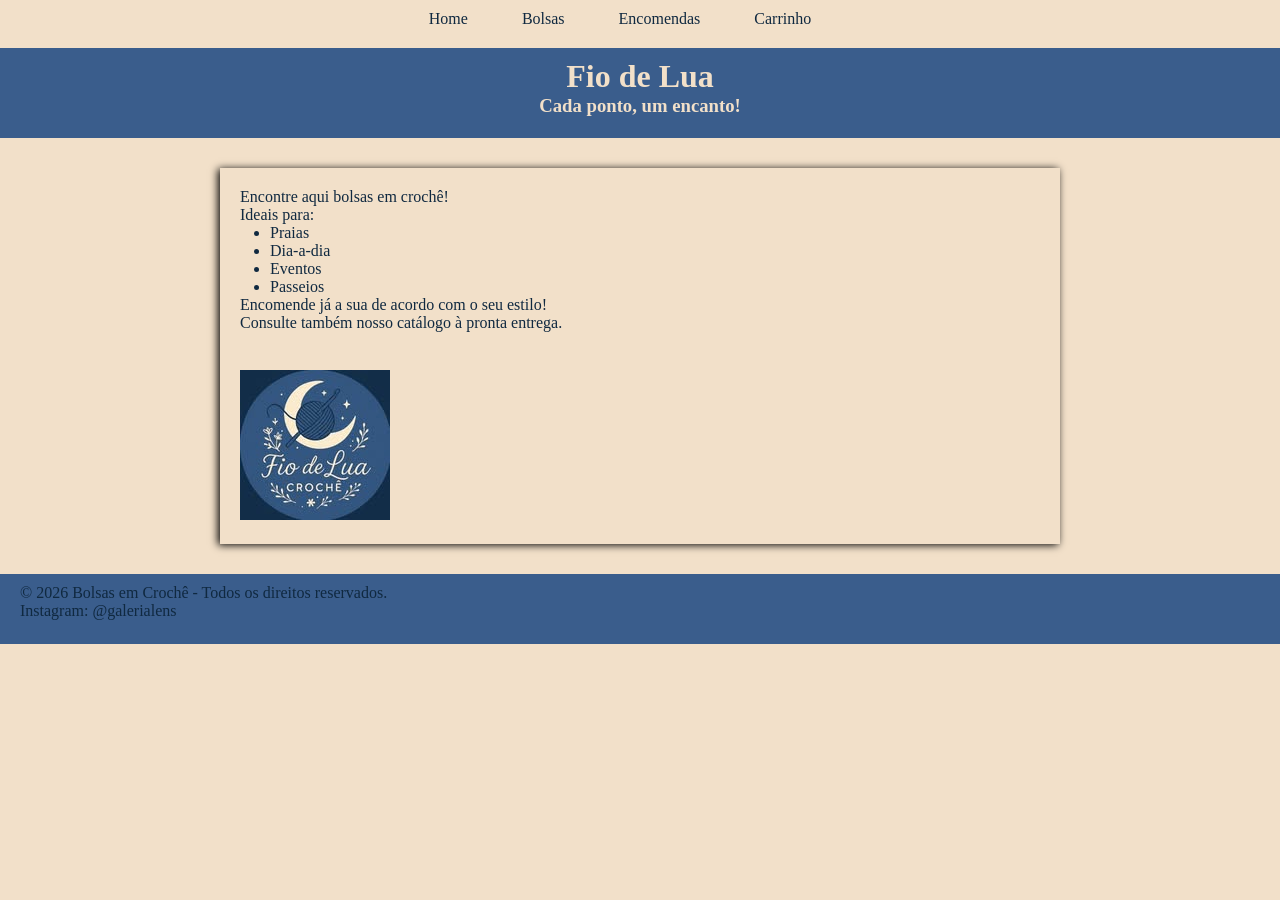
<file: index.html>
<!DOCTYPE html>
<html lang="pt-br">
<head>
    <meta charset="UTF-8">
    <meta name="viewport" content="width=device-width, initial-scale=1.0">
    <link rel="stylesheet" href="meu.css">
    <link rel="shortcut icon" href="imagem/42645-crescent-moon-icon.png" type="image/x-icon">
    <title>Fio de Lua</title>
</head>
<body>
    <nav>
        <a href="index.html">Home</a>
        <a href="bolsas.html">Bolsas</a>
        <a href="encomendas.html">Encomendas</a>
        <a href="carrinho.html">Carrinho</a>
    </nav>
    <header>
        <h1>Fio de Lua</h1>
        <h3>Cada ponto, um encanto!</h3>
    </header>
    
    <main>
<p>Encontre aqui bolsas em crochê! <br>
Ideais para: </p>

<ul>
    <li>Praias</li>
    <li>Dia-a-dia</li>
    <li>Eventos </li>
    <li>Passeios</li>
</ul>
<p>Encomende já a sua de acordo com o seu estilo!</p>
<p>Consulte também nosso catálogo à pronta entrega.</p>
     <br>

    <img src="imagem/658659717_17881729944528714_5007702884755821585_n.jpg" alt="">
</p>
    </main>
<footer>
    <p> © 2026  Bolsas em Crochê - Todos os direitos reservados.</p>
    <p>Instagram: @galerialens</p>
</footer>
</body>
</html>
</file>
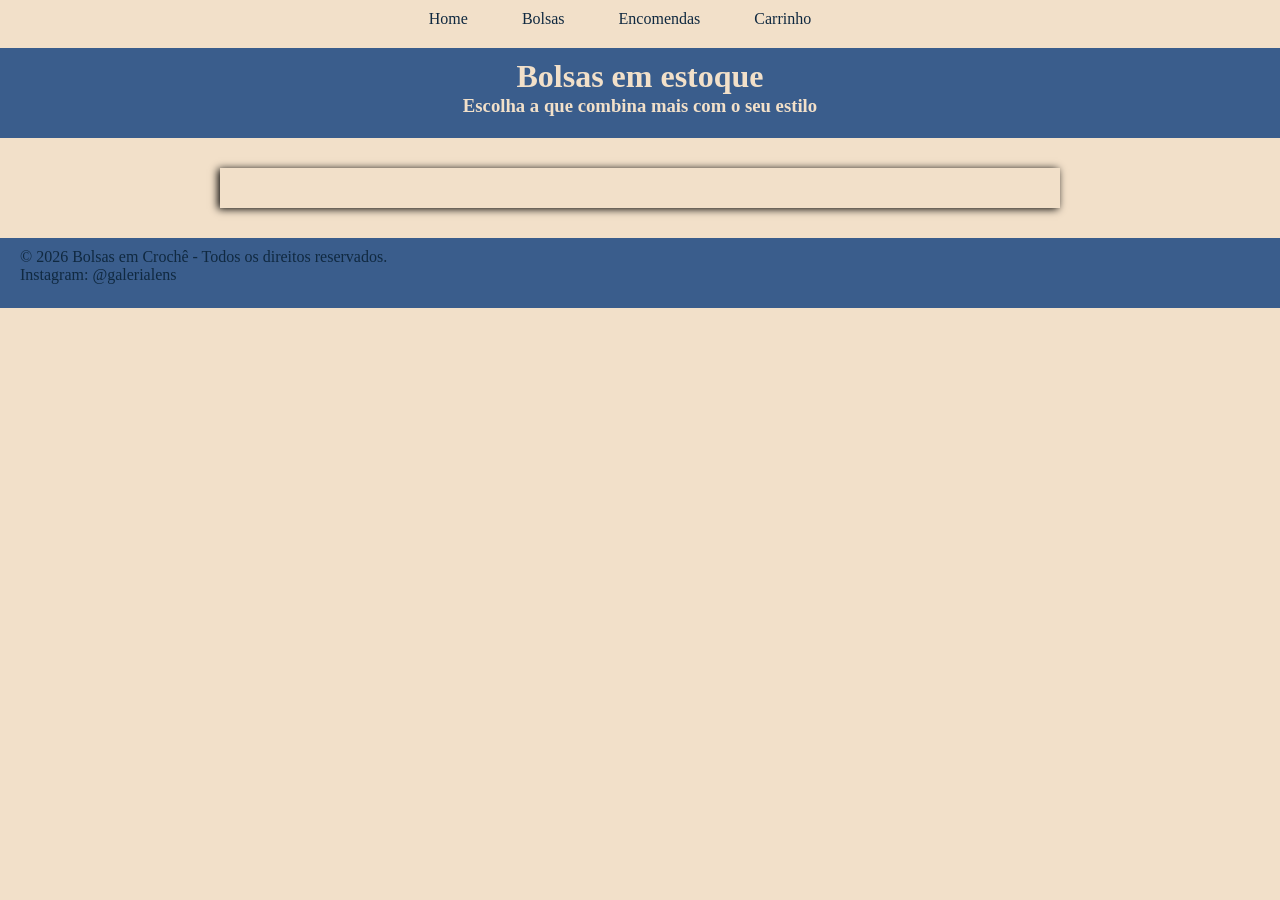
<file: bolsas.html>
<!DOCTYPE html>
<html lang="pt-br">
<head>
    <meta charset="UTF-8">
    <meta name="viewport" content="width=device-width, initial-scale=1.0">
    <link rel="stylesheet" href="meu.css">
    <title>Bolsas</title>
</head>
<body>
     <nav>
        <a href="index.html">Home</a>
        <a href="bolsas.html">Bolsas</a>
        <a href="encomendas.html">Encomendas</a>
        <a href="carrinho.html">Carrinho</a>
    </nav>
    <header><h1>Bolsas em estoque</h1>
    <h3>Escolha a que combina mais com o seu estilo</h3></header>
    <main></main>
    <footer><p> © 2026  Bolsas em Crochê - Todos os direitos reservados.</p>
        <p>Instagram: @galerialens</p></footer>
</body>
</html>
</file>
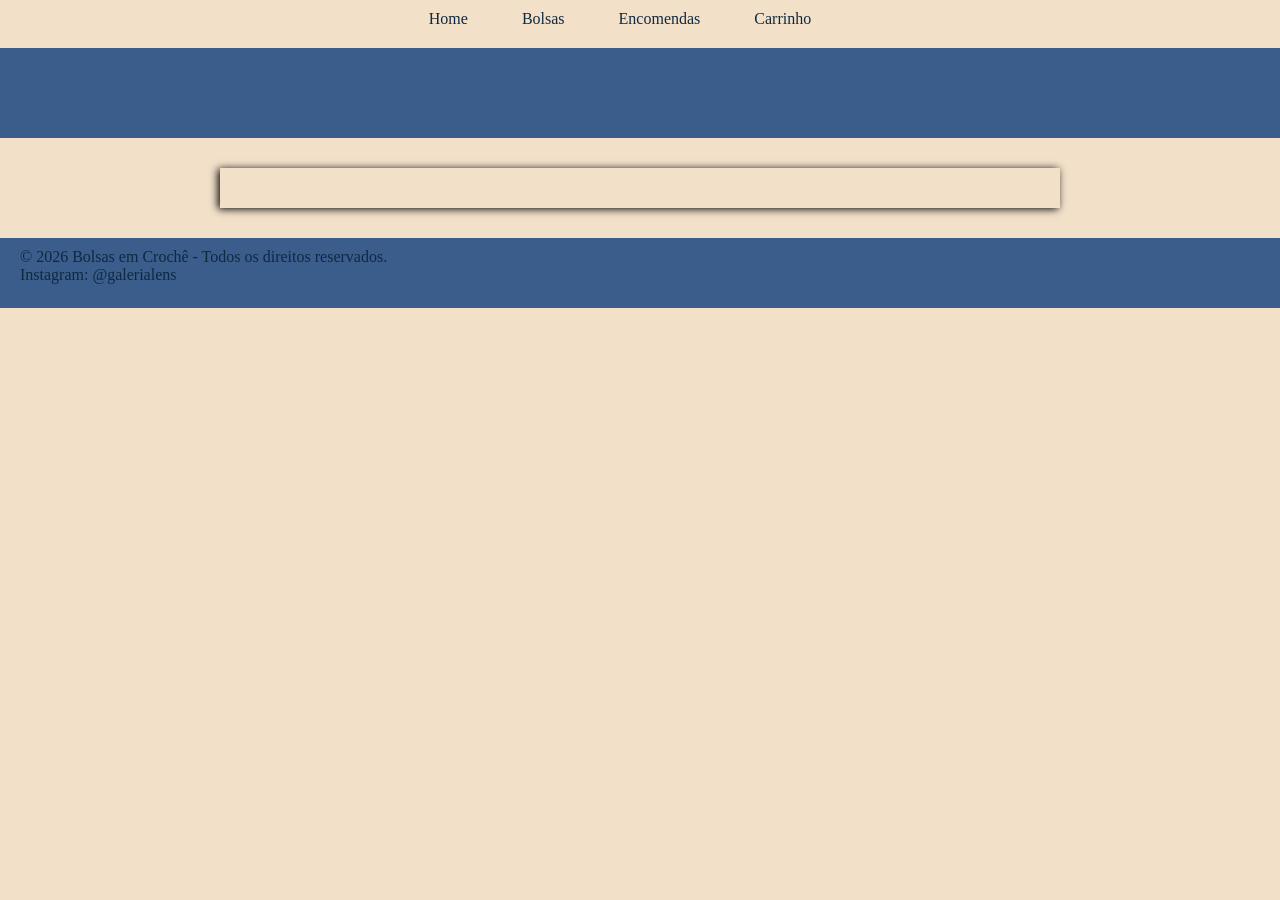
<file: carrinho.html>
<!DOCTYPE html>
<html lang="pt-br">
<head>
    <meta charset="UTF-8">
    <meta name="viewport" content="width=device-width, initial-scale=1.0">
    <link rel="stylesheet" href="meu.css">
    <title>Carrinho</title>
</head>
<body>
     <nav>
        <a href="index.html">Home</a>
        <a href="bolsas.html">Bolsas</a>
        <a href="encomendas.html">Encomendas</a>
        <a href="carrinho.html">Carrinho</a>
    </nav>
    <header></header>
    <main></main>
    <footer>
        <p> © 2026  Bolsas em Crochê - Todos os direitos reservados.</p>
        <p>Instagram: @galerialens</p>
    </footer>
</body>
</html>
</file>
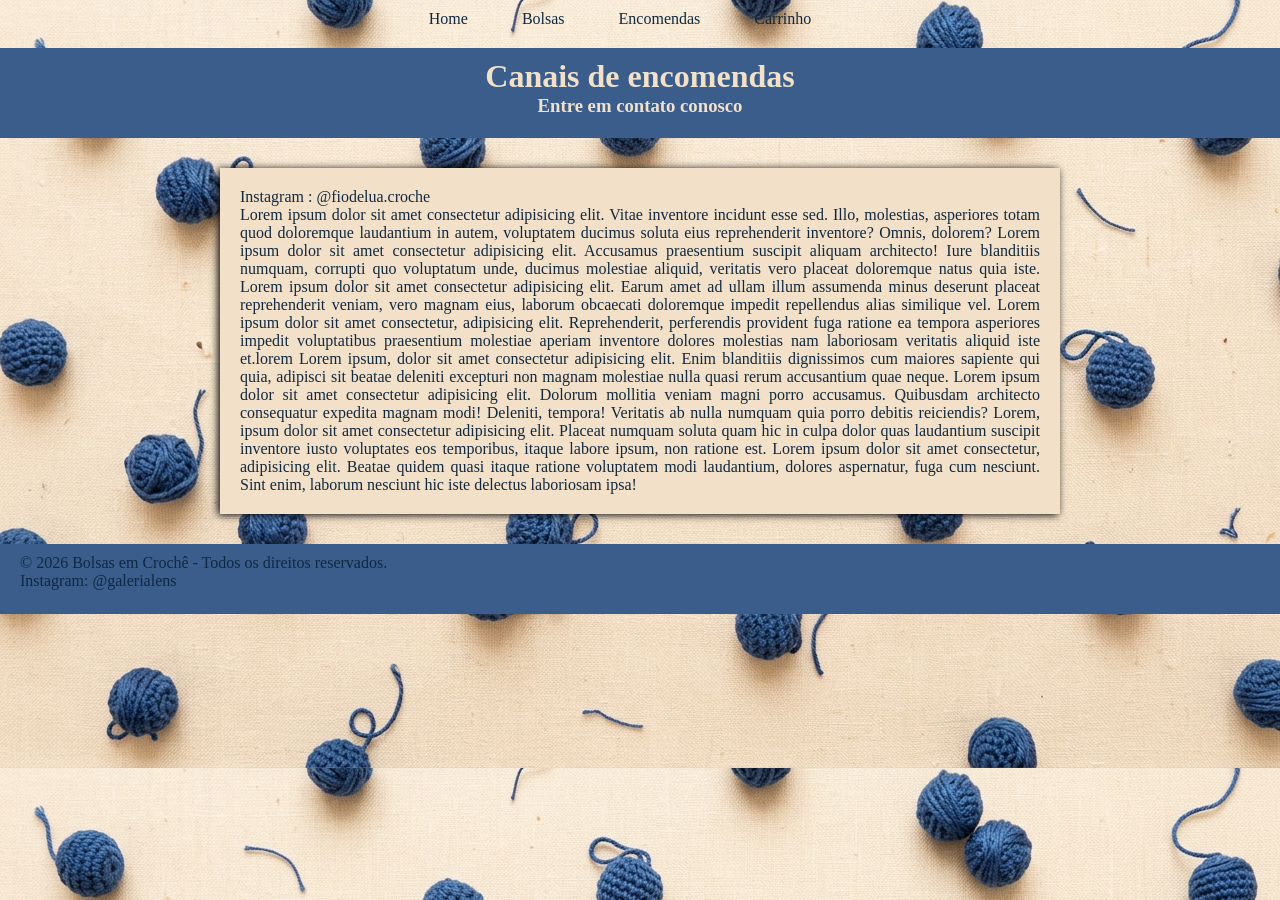
<file: encomendas.html>
<!DOCTYPE html>
<html lang="pt-br">
<head>
    <meta charset="UTF-8">
    <meta name="viewport" content="width=device-width, initial-scale=1.0">
    <link rel="stylesheet" href="meu.css">
    <title>Contato</title>
</head>
<body style="background-image: url(imagem/fundo.png);">
     <nav>
        <a href="index.html">Home</a>
        <a href="bolsas.html">Bolsas</a>
        <a href="encomendas.html">Encomendas</a>
        <a href="carrinho.html">Carrinho</a>
    </nav>
  <header><h1>Canais de encomendas</h1>
<h3>Entre em contato conosco</h3></header>
    <main> <p>Instagram : @fiodelua.croche </p> 
    <p> Lorem ipsum dolor sit amet consectetur adipisicing elit. Vitae inventore incidunt esse sed. Illo, molestias, asperiores totam quod doloremque laudantium in autem, voluptatem ducimus soluta eius reprehenderit inventore? Omnis, dolorem?
    Lorem ipsum dolor sit amet consectetur adipisicing elit. Accusamus praesentium suscipit aliquam architecto! Iure blanditiis numquam, corrupti quo voluptatum unde, ducimus molestiae aliquid, veritatis vero placeat doloremque natus quia iste.
    Lorem ipsum dolor sit amet consectetur adipisicing elit. Earum amet ad ullam illum assumenda minus deserunt placeat reprehenderit veniam, vero magnam eius, laborum obcaecati doloremque impedit repellendus alias similique vel.
    Lorem ipsum dolor sit amet consectetur, adipisicing elit. Reprehenderit, perferendis provident fuga ratione ea tempora asperiores impedit voluptatibus praesentium molestiae aperiam inventore dolores molestias nam laboriosam veritatis aliquid iste et.lorem
    Lorem ipsum, dolor sit amet consectetur adipisicing elit. Enim blanditiis dignissimos cum maiores sapiente qui quia, adipisci sit beatae deleniti excepturi non magnam molestiae nulla quasi rerum accusantium quae neque.
    Lorem ipsum dolor sit amet consectetur adipisicing elit. Dolorum mollitia veniam magni porro accusamus. Quibusdam architecto consequatur expedita magnam modi! Deleniti, tempora! Veritatis ab nulla numquam quia porro debitis reiciendis?
    Lorem, ipsum dolor sit amet consectetur adipisicing elit. Placeat numquam soluta quam hic in culpa dolor quas laudantium suscipit inventore iusto voluptates eos temporibus, itaque labore ipsum, non ratione est.
    Lorem ipsum dolor sit amet consectetur, adipisicing elit. Beatae quidem quasi itaque ratione voluptatem modi laudantium, dolores aspernatur, fuga cum nesciunt. Sint enim, laborum nesciunt hic iste delectus laboriosam ipsa!</p></main>
    <footer>
        <p> © 2026  Bolsas em Crochê - Todos os direitos reservados.</p>
        <p>Instagram: @galerialens</p>
    </footer>  
</body>
</html>
</file>
<file: meu.css>
@charset "UTF-8";

:root {
    --c01 : #f2e0c9;
    --c02 : #3a5d8c;
    --c03 : #102940;
}
* {
    margin: 0;
    padding: 0;
}
body{
    background-color: var(--c01);
}
main{
    min-width: 300px;
    max-width: 800px;
    margin: auto;
    box-shadow: -2px 1px 8px black;
    padding: 20px;
    margin-bottom: 30px;
    background-color: var(--c01);
}
ul{
    color: var(--c03);
    padding-left: 30px;
}
img{
    margin-top: 20px;
}
p{
    text-align: justify;
    color: var(--c03);
}
nav{
    text-align: center;
    margin-bottom: 20px;
    margin-top: 10px;
    padding-left: 10px;
}
nav > a{
    text-decoration: none;
    color: var(--c03);
    padding-right: 50px;
}

a:hover{
    color: white;
}

 header{
    background: var(--c02);
    height: 80px;
    width: auto;
    padding-top: 10px;
    color: var(--c01);
    text-align: center;
    margin-bottom: 30px;
 }

 footer {
    background-color: var(--c02);
    height: 60px;
    padding-top: 10px;
    color: var(--c01);
    text-align: center;
    padding-left: 20px;
 }
</file>
